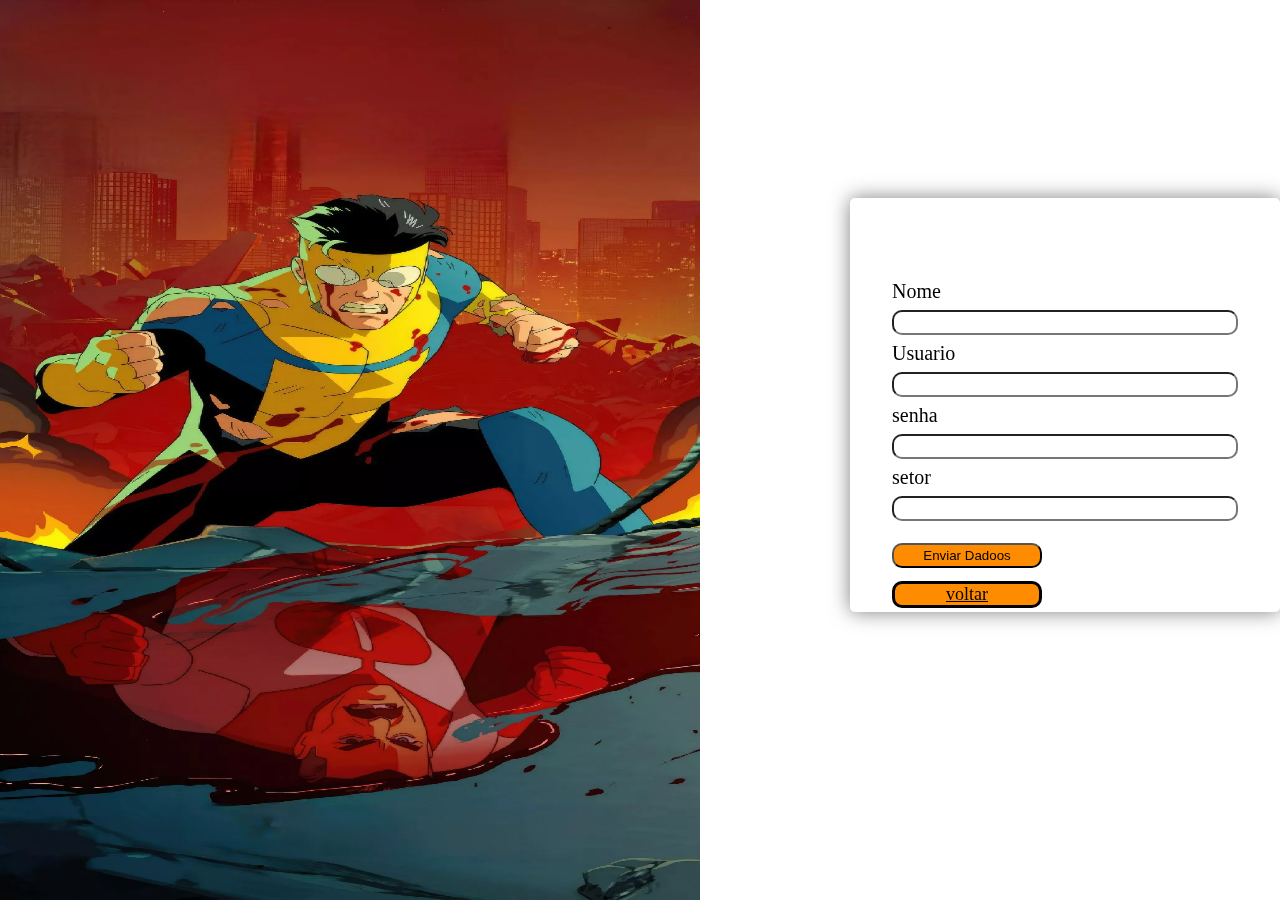
<file: index.html>
<!DOCTYPE html>
<html lang="en">
<head>
    <meta charset="UTF-8">
    <meta name="viewport" content="width=device-width, initial-scale=1.0">
    <title>tela de cadastro</title>
    <link rel="stylesheet" href="cadastro_PHP/css/style.css">
</head>
<body>
    <div class="container">
        <aside>
                <img src="cadastro_PHP/images/wp15196668-invincible-iphone-4k-wallpapers.webp" alt="">
        </aside>

        <form action="#" method="post">
            <label for="nome">Nome</label>
            <input type="text" name="nome" id="nome">

            <label for="usuario">Usuario</label>
            <input type="text" name="usuario" id="usuario">

            <label for="senha">senha</label>
            <input type="text" name="senha" id="senha">

            <label for="setor">setor</label>
            <input type="text" name="setor" id="setor">

            <div class="botao"> 
            <button type="submit">Enviar Dadoos</button>
            <a href="longin.html">voltar</a>

            </div>


        </form>

    </div>


</body>
</html>
</file>
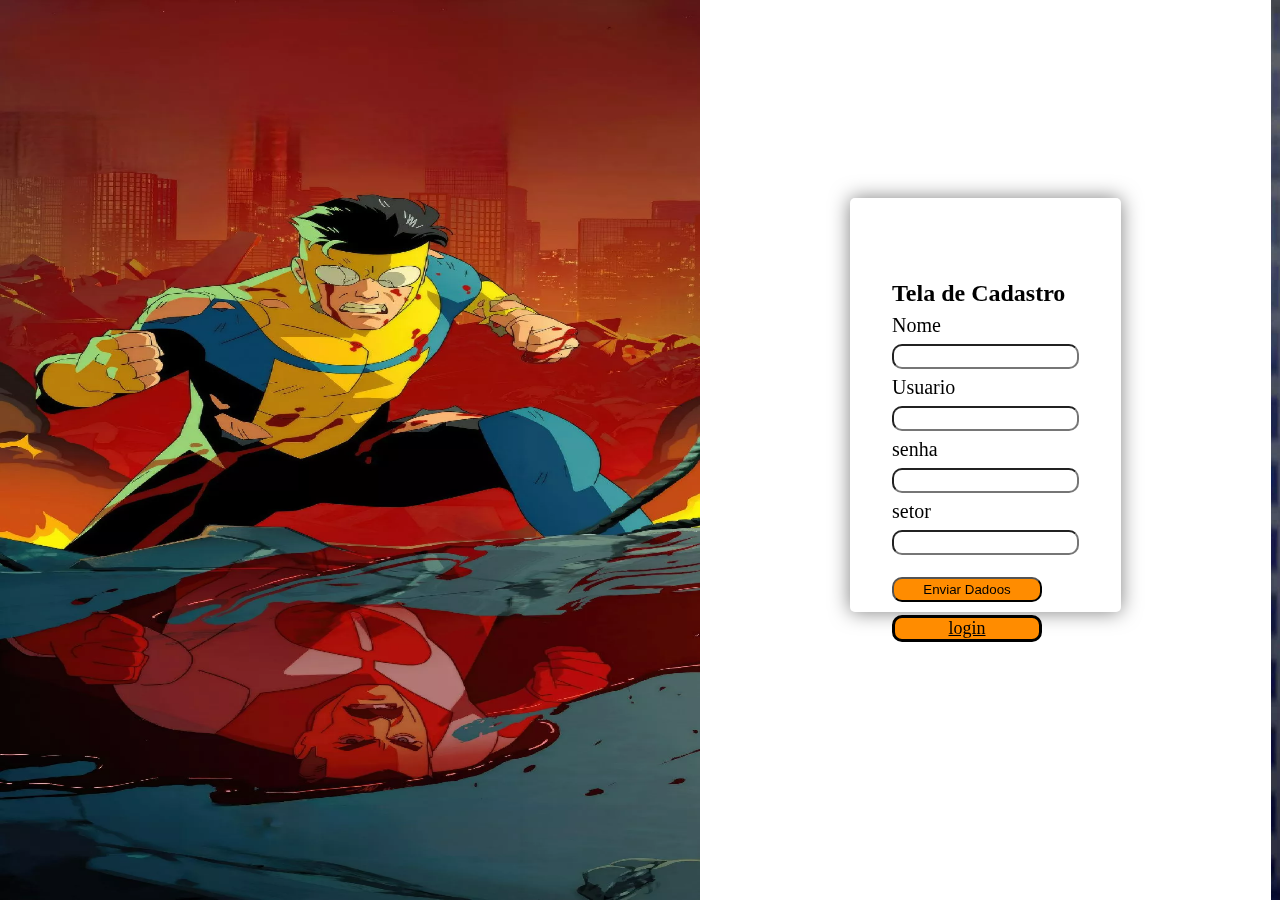
<file: cadastro.html>
<!DOCTYPE html>
<html lang="en">
<head>
    <meta charset="UTF-8">
    <meta name="viewport" content="width=device-width, initial-scale=1.0">
    <title>tela de cadastro</title>
    <link rel="stylesheet" href="cadastro_PHP/css/style.css">
</head>
<body>
    <div class="container">
        <aside>
                <img src="cadastro_PHP/images/wp15196668-invincible-iphone-4k-wallpapers.webp" alt="">
        </aside>

        <form action="php/insert_usuario.php" method="post">
             
            <h2><strong>Tela de Cadastro </strong></h2>

            <label for="nome">Nome</label>
            <input type="text" name="nome" id="nome">

            <label for="usuario">Usuario</label>
            <input type="text" name="usuario" id="usuario">

            <label for="senha">senha</label>
            <input type="password" name="senha" id="senha">

            <label for="setor">setor</label>
            <input type="text" name="setor" id="setor">

            <div class="botao"> 
            <button type="submit">Enviar Dadoos</button>
            <a href="login.html">login</a>

            </div>


        </form>
        <aside>
            <img src="cadastro_PHP/images/wp9311359-invencible-2021-wallpapers.jpg" alt="">
    </aside>

    </div>


</body>
</html>
</file>
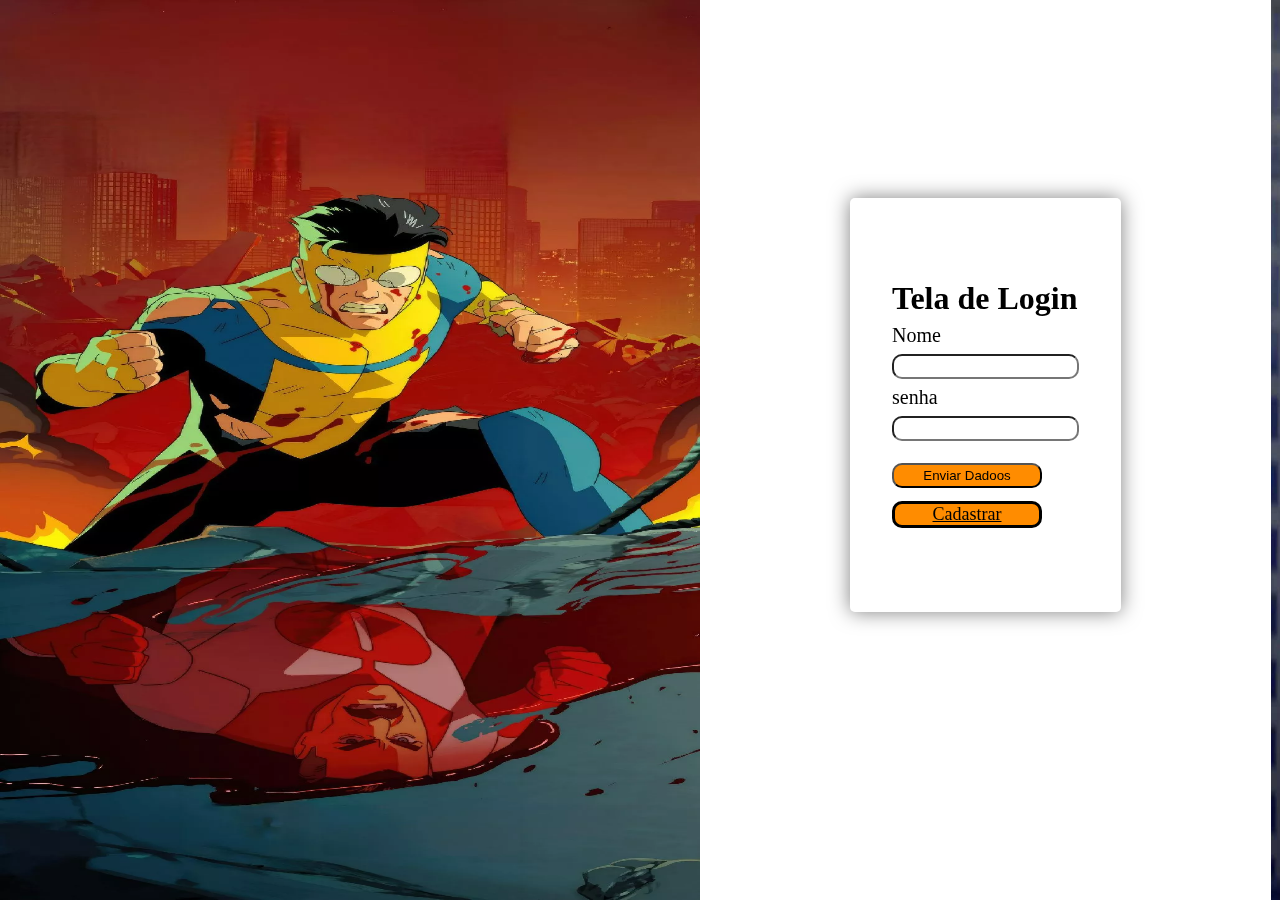
<file: login.html>
<!DOCTYPE html>
<html lang="en">
<head>
    <meta charset="UTF-8">
    <meta name="viewport" content="width=device-width, initial-scale=1.0">
    <title>tela de cadastro</title>
    <link rel="stylesheet" href="cadastro_PHP/css/style.css">
</head>
<body>
    <div class="container">
        <aside>
                <img src="cadastro_PHP/images/wp15196668-invincible-iphone-4k-wallpapers.webp" alt="">
        </aside>

        <form action="#" method="post">

            <h1><strong>Tela de Login </strong></h1>

            <label for="nome">Nome</label>
            <input type="text" name="nome" id="nome">

           
            <label for="senha">senha</label>
            <input type="text" name="senha" id="senha">


            <div class="botao"> 
            <button type="submit">Enviar Dadoos</button>
            <a href="cadastro.html">Cadastrar</a>

            </div>


        </form>
        <aside>
            <img src="cadastro_PHP/images/wp9311359-invencible-2021-wallpapers.jpg" alt="">
    </aside>

    </div>


</body>
</html>
</file>
<file: cadastro_PHP/css/style.css>
body{
image-rendering: auto;

}


* {
    padding: 0;
    margin: 0;
    box-sizing: border-box;
}

img{
    width: 700px;
    height: 100vh;
   

}

img{

   width: 700px;
    height: 100vh;


}


.container{
    display: flex;
     height: 100vh;
    gap: 150px;
   


}


form{

    color: rgb(0, 0, 0);
    padding: 80px 40px;
    border-radius: 5px;
    border: 2px solid  rgba(255, 255, 255, .2);
    box-shadow: 0px 0px 20px rgba(0, 0, 0, .5);
    flex-flow: column;
    margin-top: 22vh;
    display: flex;
    width:465px;
    height: 46%;
    gap: 7px;
    background: transparent;
    backdrop-filter: blur(40px);
}


label{
   font-size: 20px;
}


.botao{
    display: flex;
    flex-direction: column;

}

input, button{
 padding: 3px;
border-radius: 10px;
}



button{
 margin-top: 15px;
    background-color: darkorange;
    color: rgb(0, 0, 0);
    width: 150px ;
    align-items: center;
}



a{
color: black;
font-size: 18px;
border: 5px;
border: solid;
border-radius: 10px;
width: 150px;
margin-top: 13px;
align-items: center;
background-color: darkorange;
display: flex;
    flex-direction: column;
    align-items: center;
}




.bg-primary {

background-color: rgb(132, 0, 226) !important;

}



.nav-link {
color: rgb(255, 255, 255);
font-family: Arial, Helvetica, sans-serif;
font-size: 19px;

}
</file>
